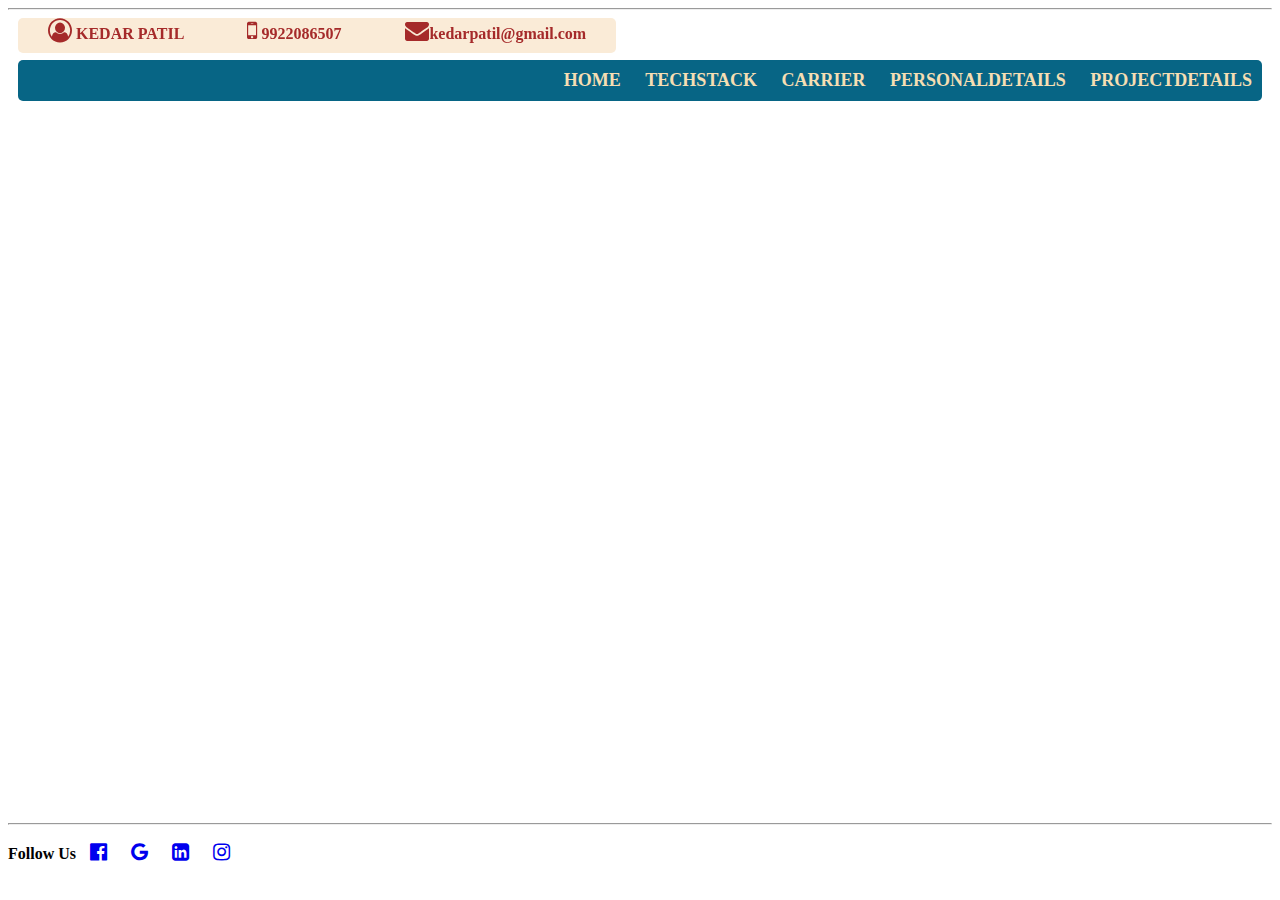
<file: Index.html>
<!DOCTYPE html>
<html>

<head>
    <title>
        Index Page </title>
    <link rel="icon" type="image/x-icon" href="developer.png">
    <link rel="stylesheet" href="https://cdnjs.cloudflare.com/ajax/libs/font-awesome/4.7.0/css/font-awesome.min.css">
</head>

<style>
    #nav {
        font-size: large;
        text-decoration: none;
        text-transform: uppercase;
        text-align: right;
        font-weight: bold;
        font-family: Candara;
        background-color: #076585;
        padding-bottom: 10px;
        padding-top: 10px;
        margin: 10px;
        /* position: fixed; */
        margin-top: 50px;
        /* position:fixed; */
        border-radius: 5px;
        
    }

    a:hover {
        background-color: #7f8fa6;
       
    }

    a {
        margin: 10px;
        
    }

    #nav a {
        text-decoration: none;
        margin: 10px;
        /* color: white;
        transform: scale(1.5);
        text-shadow:  2px 2px #FF0000;
        border-bottom:5px; */
        color:wheat;   


    }
    
    #header {
        text-transform: uppercase;
        /* text-align: left; */
        background-color: antiquewhite;
        color: brown;
        position: fixed;
        margin: 10px;
        /* text-align: center; */
        padding-bottom: 10px;
        border-radius: 5px;

    }

    /* body{
        background-image: url(homePage.png);
        background-repeat:no-repeat;
        height: 100px;;
        
    } */
    .header_top {
        margin: 30px;
        /* position: fixed;
        text-align: left; */
        text-align: center;

    }
</style>

<body>
    <div id="header">
        <header>
            <strong>
                <span class="header_top"> <i class="fa fa-user-circle-o" style="font-size: x-large;"
                        aria-hidden="true"></i> Kedar Patil </span>
                <span class="header_top"><i class="fa fa-mobile" aria-hidden="true" style="font-size: x-large;"></i>
                    9922086507 </span>
                <span class="header_top" style="text-transform:lowercase;"><i class="fa fa-envelope" aria-hidden="true"
                        style="font-size: x-large;"></i>kedarpatil@gmail.com</span>
            </strong>
        </header>
    </div>
    <hr>
    <div>

        <nav id="nav">

            <a href="Home.html" target="my_index">HOME</a>

            <a href="TechStack.html" target="my_index">TECHSTACK</a>

            <a href="LoginForm.html" target="my_index">CARRIER</a>

            <a href="PersonalDetails.html" target="my_index">PERSONALDETAILS</a>

            <a href="ProjectDetails.html" target="my_index">PROJECTDETAILS</a>
        </nav>
    </div>
    <!-- <hr> -->
    <!-- <div class="box1">

    </div> -->
    <div>
        <iframe name="my_index" height="700" width="1250" style="border: none;" scrolling="no"></iframe>
    </div>
    <!-- <marquee direction="left" width="500px" height="300px" behavior="sliding"><h2> Main Heading</h2></marquee> -->
    <hr>
    <div class="footer">
        <footer>
            <p> <strong>Follow Us</strong>
                <a href="https://www.facebook.com/" style="font-size:20px;" target="_blank"><i
                        class="fa fa-facebook-official" aria-hidden="true"></i></a>

                <a href="#" style="font-size:20px;" target="_blank"><i class="fa fa-google" aria-hidden="true"></i></a>
                <a href="#" style="font-size:20px;" target="_blank"><i class="fa fa-linkedin-square"
                        aria-hidden="true"></i></a>
                <a href="#" style="font-size:20px;" target="_blank"><i class="fa fa-instagram"
                        aria-hidden="true"></i></a>
            </p>
        </footer>
    </div>
</body>

</html>
</file>
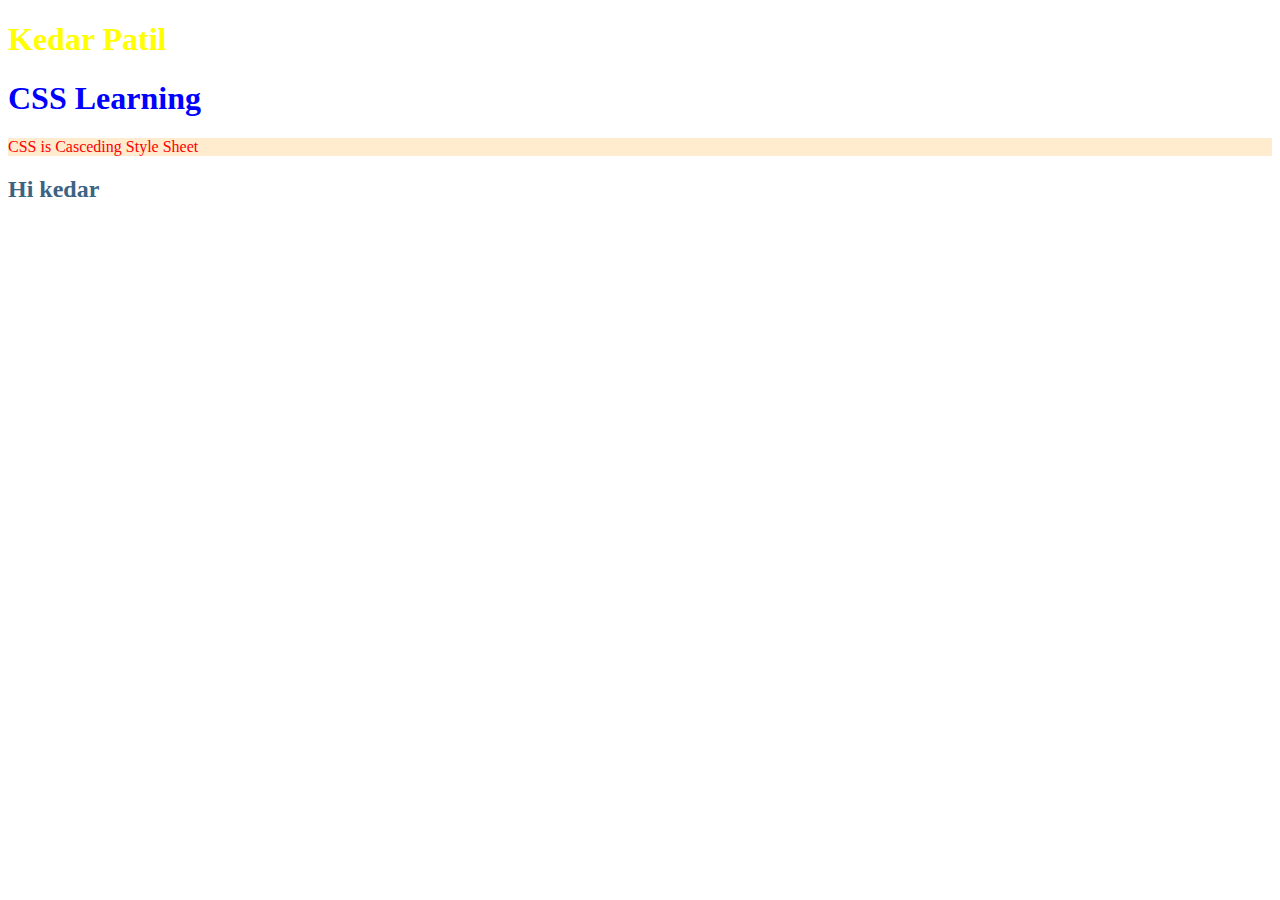
<file: basic_CSS.html>
<!DOCTYPE html>
<html>
    <head>
        <title>
            CSS Basic
        </title>
        <style>
            h1{color: yellow;}
            .jio{color: blue;}
            #css{color:red ; background-color: blanchedalmond;}

            h2{color: #3c6382;}
        </style>
    </head>
    <body>
        <h1>Kedar Patil</h1>
        <h1 class="jio" >CSS Learning </h1>
        <p id="css">CSS is Casceding Style Sheet</p>
       <h2>Hi kedar </h2>
    </body> 
</html>
</file>
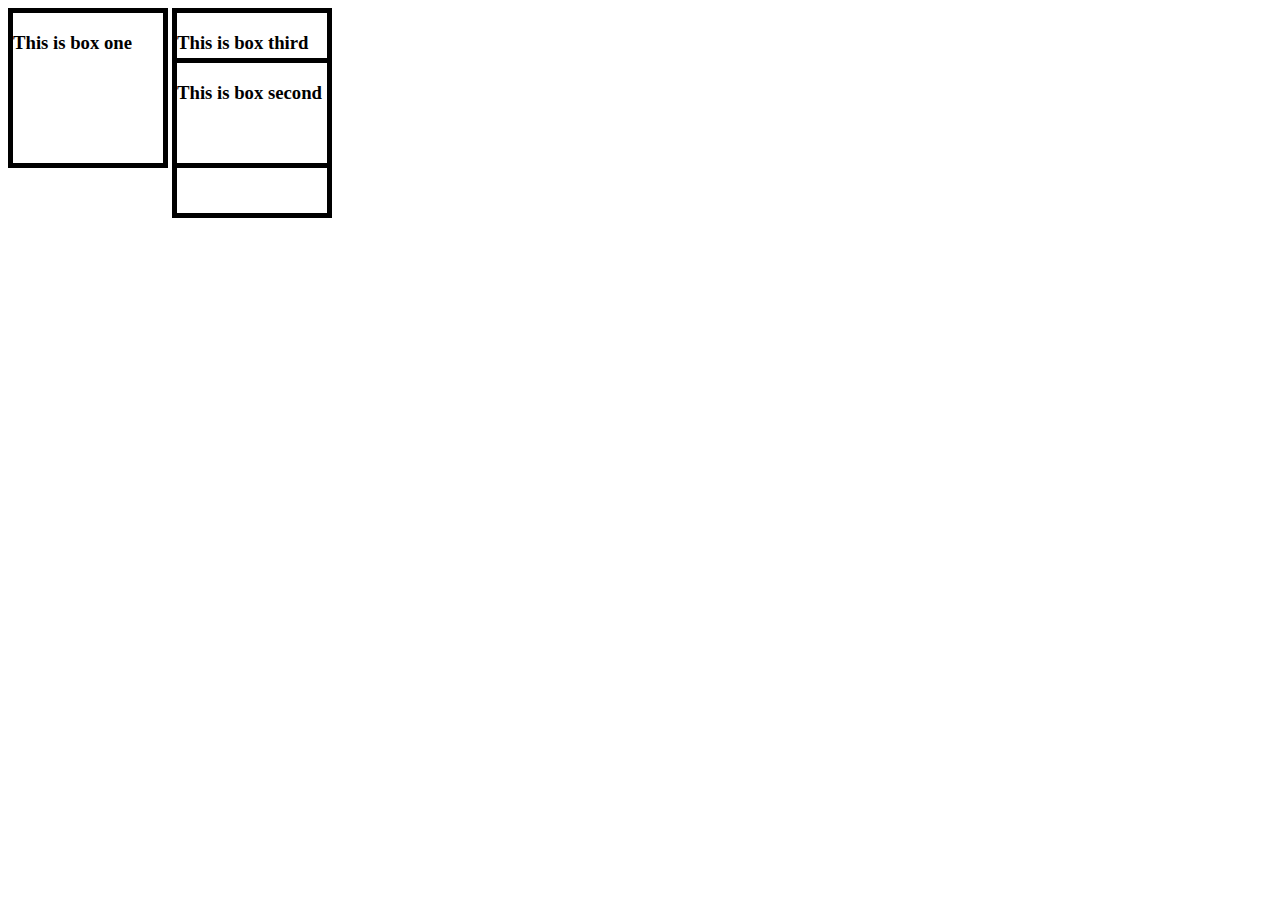
<file: DisplayPositioning.html>
<!DOCTYPE html>
<html>

<head>
    <title>Display</title>
    <style>
.box1{
    border: 5px solid black;
    width: 150px;
    height: 150px;
    display: inline-block;
    /* position: static; by default  */
    position: static;
    /* margin-left: 50px; */
}
.box2{
    border: 5px solid black;
    width: 150px;
    height: 150px;
    display: inline-block;
    /* margin-left: 10px; */
    margin-top: 50px;
    position: absolute;
    z-index:-1;
    
}
.box3{
    border: 5px solid black;
    width: 150px;
    height: 150px;
    display: inline-block;
    position: static;
    /* margin-left: 50px; */
    z-index: 5;
}


    </style>
</head>

<body>
    <div class="box1">
        <h3>This is box one </h3>
    </div>
    <div class="box2">
        <h3>This is box second </h3>
    </div>
    <div class="box3">
        <h3>This is box third </h3>
    </div>
</body>

</html>
</file>
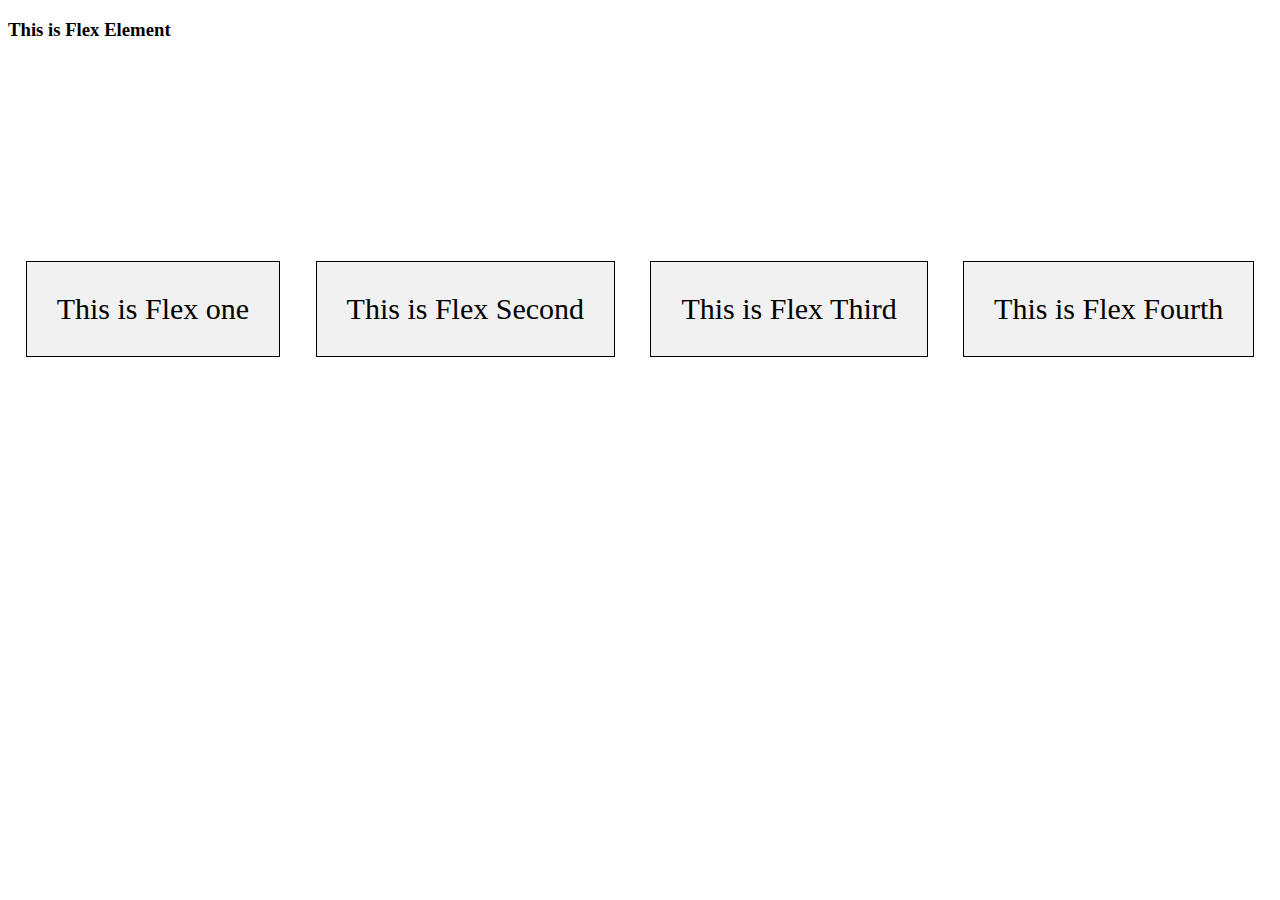
<file: Flex.html>
<!DOCTYPE html>
<html>

<head>
    <title>
        Flex
    </title>
    <!-- <link rel="stylesheet" href="style.css"> -->
    <style>
        .container {
            flex-direction: row;
            display: flex;
            border: 1px;
            height: 500px;
            /* align-items: flex-end; */
            align-items: center;
            justify-content: space-around;
        }

        .container div {
            border: 1px solid black;
            background-color: #f1f1f1;
            margin: 12px;
            padding: 30px;
            font-size: 30px;
        }

 
            /* .div1{
                flex:1  
            }
            .div2{
                flex:1  
            }
            .div3{
                flex:3  
            }
            .div4{
                flex:1  
            } */
            
    </style>
</head>

<body>
    <h3>This is Flex Element</h3>
    <div class="container">
        <div class="div1">
            This is Flex one
        </div>
        <div class="div2">
            This is Flex Second
        </div>
        <div class="div3">
            This is Flex Third
        </div>
        <div class="div4">
            This is Flex Fourth
        </div>
    </div>
</body>

</html>
</file>
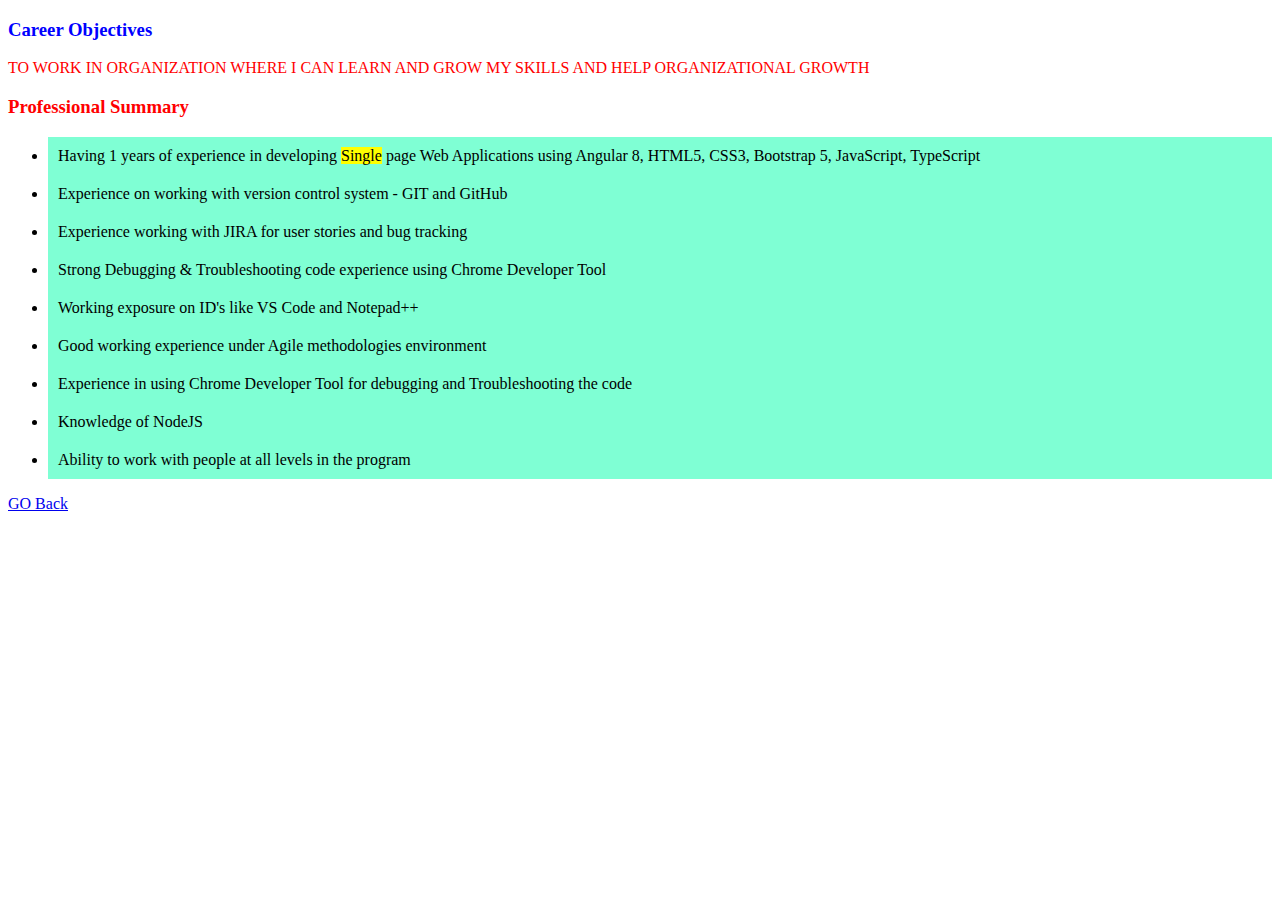
<file: Home.html>
<!DOCTYPE html>
<html>

<head>
    <title>Home </title></head>
    <style>
        .list{
            list-style: circle;
        }
    </style>

<style>
    h3,p{color: red;}

    .cr{color:blue;}

    .list li{
        padding: 10px;
        background-color:aquamarine;
        
    }
    li::selection{
        background-color: crimson;
    }
</style>
<body>

    <h3 class="cr"> Career Objectives </h3>

    <p> TO WORK IN ORGANIZATION WHERE I CAN LEARN AND GROW MY SKILLS AND HELP ORGANIZATIONAL GROWTH</p>

    <h3> Professional Summary </h3>
<div  class="list">
    <ul>
        <li> Having 1 years of experience in developing <mark>Single</mark>  page Web Applications using Angular 8, HTML5, CSS3,
            Bootstrap 5, JavaScript, TypeScript</li>
        <li> Experience on working with version control system - GIT and GitHub </li>
        <li> Experience working with JIRA for user stories and bug tracking </li>
        <li>Strong Debugging & Troubleshooting code experience using Chrome Developer Tool </li>

        <li>Working exposure on ID's like VS Code and Notepad++ </li>
        <li>Good working experience under Agile methodologies environment </li>
        <li>Experience in using Chrome Developer Tool for debugging and Troubleshooting the code </li>
        <li>Knowledge of NodeJS </li>
        <li>Ability to work with people at all levels in the program </li>
    </ul>
</div>
    <p><a href="Info.html">GO Back</a></p>
</body>

</html>
</file>
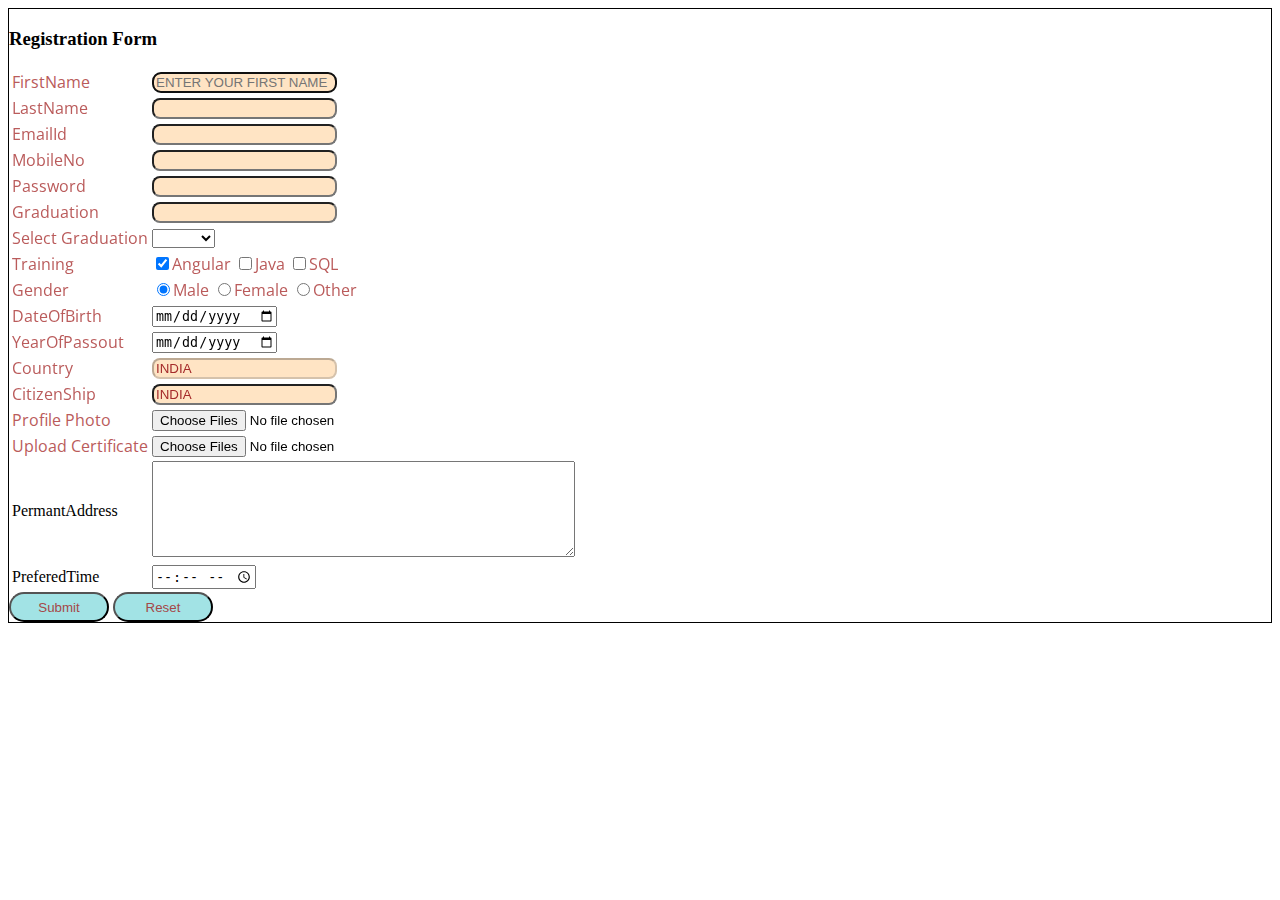
<file: LoginForm.html>
<!DOCTYPE html>
<html>

<head>
    <title>Registration Form</title>
    <link rel="stylesheet" href="https://cdnjs.cloudflare.com/ajax/libs/font-awesome/4.7.0/css/font-awesome.min.css">
    <link rel="preconnect" href="https://fonts.googleapis.com">
    <link rel="preconnect" href="https://fonts.gstatic.com" crossorigin>
    <link href="https://fonts.googleapis.com/css2?family=Open+Sans:wght@300&display=swap" rel="stylesheet">
</head>
<style>
    label{
        font-family: 'Open Sans', sans-serif;
        color:rgb(186, 91, 91);
    }
    body{
        border: 1px solid black;
        border-collapse: collapse;
    }
    input[type="text"] ,  input[type="password"] ,input[type="text"], input[type="email"]{
        color: brown;
        background-color: bisque;
        /* width: ; */
        text-transform: uppercase;
        border-radius: 8px;
    }
    input[type="submit"], input[type="reset"] {
        background: rgb(162, 227, 229);
        color:rgb(165, 72, 72);width: 100px;
        border-radius: 20px;
        height: 30px;}
        input[type="submit"]:hover, input[type="reset"]:hover{
            background-color: black;
        }
</style>

<body>
    <h3>Registration Form</h3>
    <form>
        <table>
            <tbody>
                <tr>
                    <td><label for="firstname">FirstName</label></td>
                    <td><input type="text" placeholder="Enter Your First Name" autofocus required></td>
                </tr>
                <tr>
                    <td><label for="lastname">LastName</label></td>
                    <td><input type="text"></td>
                </tr>
                <tr>
                    <td><label for="emailid">EmailId</label></td>
                    <td><input type="email"></td>
                </tr>
                <tr>
                    <td><label for="phone">MobileNo</label></td>
                    <td><input type="text" pattern="[0-9]{3}-[0-9]{2}-[0-9]{3}" minlength="10"></td>
                </tr>
                <tr>
                    <td><label for="pass">Password</label></td>
                    <td><input type="password"></td>
                </tr>
                <tr>
                    <td><label for="graduation">Graduation</label></td>
                    <td><input type="text"></td>
                </tr>
                <tr>
                    <td><label for="selgra">Select Graduation</label></td>
                    <td>
                        <select>
                            <option></option>
                            <option>BE</option>
                            <option>B.Tech</option>
                            <option>BCA</option>
                            <option>MCA</option>
                        </select>
                    </td>
                </tr>
                <tr>
                    <td><label for="traning">Training</label></td>
                    <td>
                        <input type="checkbox" checked><label for="angular">Angular</label>
                        <input type="checkbox"><label for="java">Java</label>
                        <input type="checkbox"><label for="sql">SQL</label>
                    </td>
                </tr>
                <tr>
                    <td><label for="gender">Gender</label></td>
                    <td>
                        <input type="radio" name="gender" checked><label for="male">Male</label>
                        <input type="radio" name="gender"><label for="female">Female</label>
                        <input type="radio" name="gender"><label for="other">Other</label>
                    </td>
                </tr>
                <tr>
                    <td><label for="DateOfBirth">DateOfBirth</label></td>
                    <td><input type="date"></td>
                </tr>
                <tr>
                    <td><label for="YearOfPassout">YearOfPassout</label></td>
                    <td><input type="date"></td>
                </tr>
                <tr>
                    <td><label for="country">Country</label></td>
                    <td><input type="text" name="country" value="India" disabled></td>
                </tr>
                <tr>
                    <td><label for="citiship">CitizenShip</label></td>
                    <td><input type="text" name="citiship" value="India" readonly></td>
                </tr>
                <tr>
                    <td><label for="choosefile">Profile Photo</label></td>
                    <td><input type="file" multiple></td>
                </tr>
                <tr>
                    <td><label for="certificate">Upload Certificate</label></td>
                    <td><input type="file" multiple></td>
                </tr>
                <tr>
                    <td>PermantAddress</td>
                    <td><Textarea rows="6" cols="50"></Textarea></td>
                </tr>
                <!--     imp -->
                <tr>
                    <td>PreferedTime</td>
                    <td><input type="time"></td>
                </tr>

            </tbody>
        </table>
        <input type="submit"></button>
        <input   type="reset"></button>
    </form>
    <!-- <footer>
        <p>Follow me on</p>
        <a href="https://www.facebook.com/login/" target="_blank"> <i class="fa fa-instagram"
                aria-hidden="true"></i></a>

    </footer> -->

</body>

</html>
</file>
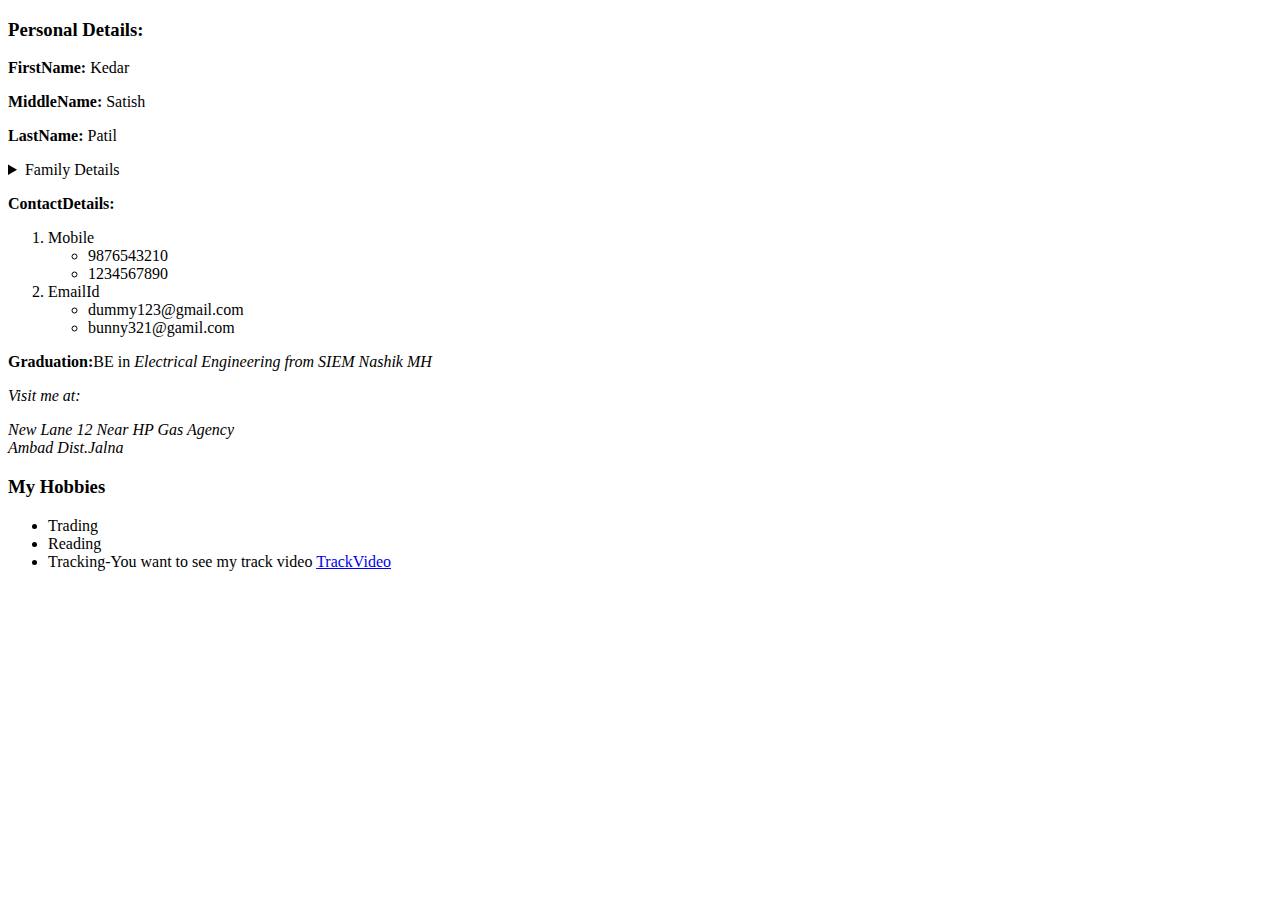
<file: PersonalDetails.html>
<!DOCTYPE html>
<html>
<title>PersonalDetails</title>

<body>

    <h3>Personal Details:</h3>
    <!-- <p style="text-align: right;">Photo <img src="developer.png" alt="KedarImage" height="100" width="100"> </p> -->

    <p><strong>FirstName:</strong> Kedar</p>
    <p><strong>MiddleName:</strong> Satish</p>
    <p><strong>LastName:</strong> Patil</p>
    <details>
       <summary>Family Details </summary>
        <ol>
            <li><strong>Date of Birth</strong>30/12/1999</li>
            <li> <strong>Brother Name</strong></li>
        </ol>
    </details>
    <p><strong>ContactDetails:</strong></p>
    <ol>
        <li>Mobile</li>
        <ul>
            <li>9876543210</li>
        </ul>
        <ul>
            <li>1234567890</li>
        </ul>
        <li>EmailId</li>
        <ul>
            <li>dummy123@gmail.com</li>
        </ul>
        <ul>
            <li>bunny321@gamil.com</li>
        </ul>
    </ol>
    <p><strong>Graduation:</strong>BE in <em> Electrical Engineering from SIEM Nashik MH</em></p>

    <address>
        <p>Visit me at:</p>

        New Lane 12 Near HP Gas Agency<br>
        Ambad Dist.Jalna<br>


    </address>
    <h3>My Hobbies</h3>
    <ul>
        <li>Trading</li>
        <li>Reading</li>
        <li>Tracking-You want to see my track video <a href="Video.html">TrackVideo</a></li>
    </ul>
    <!-- <footer>
        <h3>Follow Me On</h3>

        <a href="https://www.facebook.com/login/" target="_blank"> <img src="facebook.png" alt="facebookimg" width="60"
                height=25> </a>
        <a href="#" target="_blank"> <img src="instagram.png" alt="instagramimg" width="60" height=40> </a>
        <a href="#" target="_blank"><img src="Twitter.png" alt="Twitterimg" width="60" height=30> </a>
        <a href="#" target="_blank"> <img src="Linkin.png" alt="LinkdInimg" width="60" height=30>
        </a>

    </footer> -->
</body>

</html>
</file>
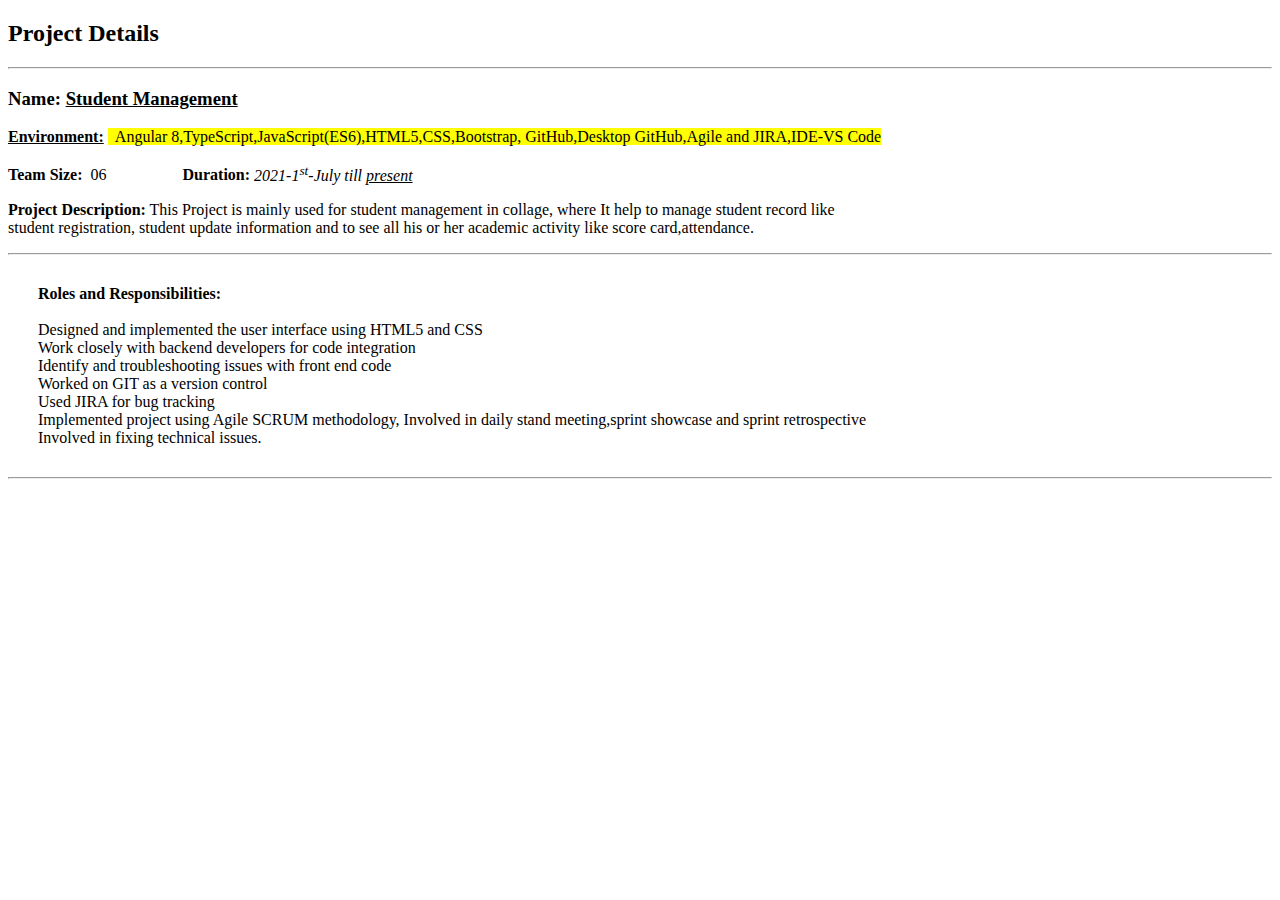
<file: ProjectDetails.html>
<!DOCTYPE html>
<html>

<head>
    <title>Project Details</title>
</head>
<style>
    .details{
      margin: 10px;
      padding: 20px;

    }
</style>

<body>
    <h2>Project Details </h2>
    <hr>
    <h3>Name: <u> Student Management</u></h3>
    <p>
        <strong>
            <u>Environment:</u>
        </strong>
        <mark>
            &nbsp; Angular 8,TypeScript,JavaScript(ES6),HTML5,CSS,Bootstrap,
            GitHub,Desktop GitHub,Agile and JIRA,IDE-VS Code
        </mark>
    </p>

    <p><strong>Team Size:</strong>&nbsp; 06 &nbsp; &nbsp; &nbsp; &nbsp; &nbsp; &nbsp; &nbsp; &nbsp; &nbsp;

        <strong>Duration:</strong><i> 2021-1<sup>st</sup>-July till <u>present</u></i>
    </p>

    <p>
        <strong>Project Description:</strong>
        This Project is mainly used for student management in collage, where It help to manage student record like <br>
        student registration, student update information and to see all his or her academic activity like score
        card,attendance.
    </p>
    <hr>
<div >
    <p class="details">
        <strong>Roles and Responsibilities:</strong>
        <br>
        <br>
        Designed and implemented the user interface using HTML5 and CSS <br>
        Work closely with backend developers for code integration <br>
        Identify and troubleshooting issues with front end code <br>
        Worked on GIT as a version control <br>
        Used JIRA for bug tracking <br>
        Implemented project using Agile SCRUM methodology, Involved in daily stand meeting,sprint
        showcase and sprint retrospective <br>
        Involved in fixing technical issues.
      <hr>
    </p>
</div>

</body>

</html>
</file>
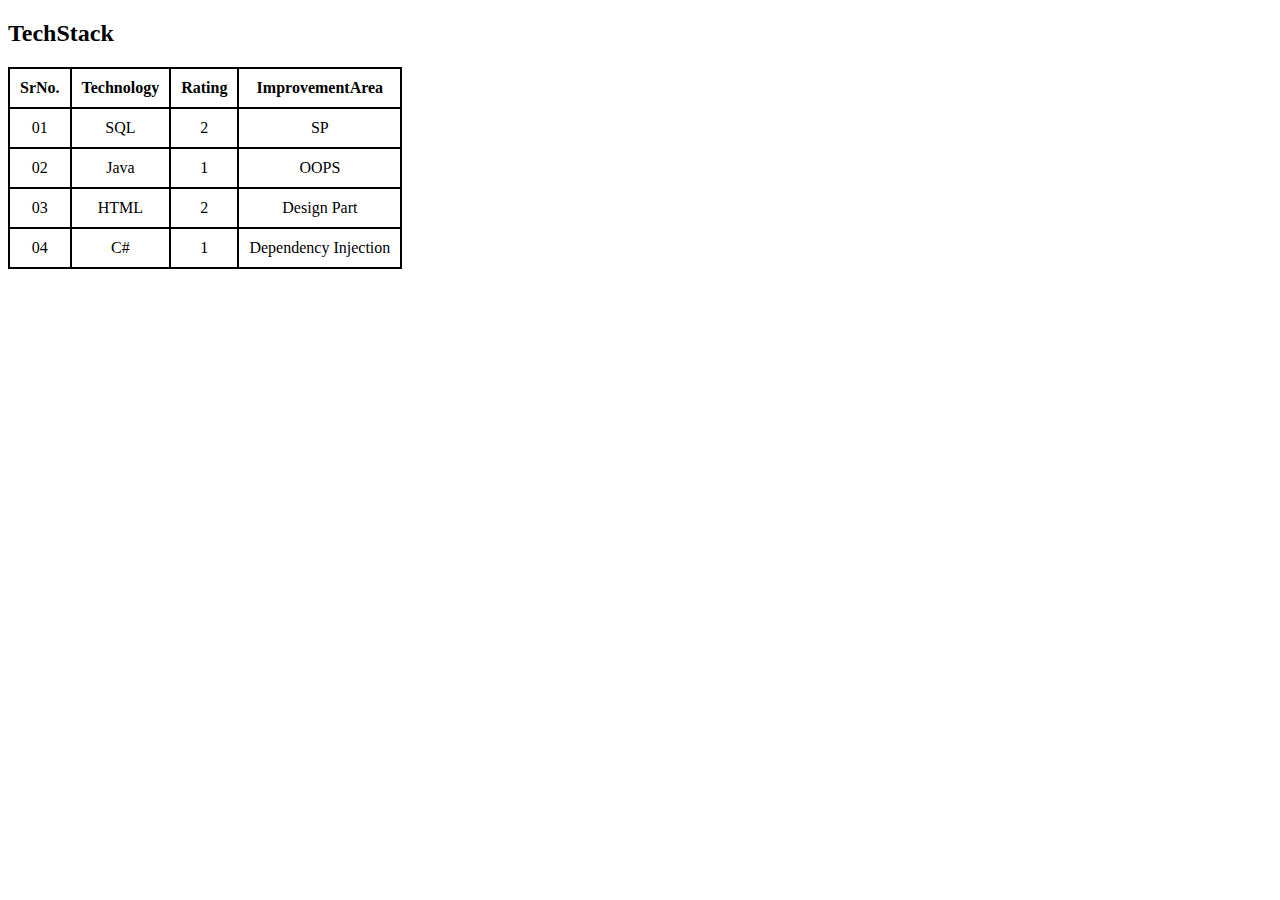
<file: TechStack.html>
<!DOCTYPE html>
<html>

<head>
    <title>TechStack</title>
</head>

<body>
    <style>
        tr,
        th,
        td,
        table {
            border: 1px solid black;
            border-collapse: collapse;
            padding: 10px;
            border-width: 2px;
        }

        td:hover {
            background-color: coral;
        }

        th:hover {
            background-color: darkgoldenrod;
        }

        /* tr:nth-child(odd){
            background-color: red;

        } */
    </style>
    <h2>TechStack</h2>
    <table style="text-align: center;">
        <thead>
            <tr>
                <th>SrNo.</th>
                <th>Technology</th>
                <th>Rating</th>
                <th>ImprovementArea</th>
            </tr>
        </thead>
        <tbody>
            <tr>

                <td>01</td>
                <td>SQL</td>
                <td>2</td>
                <td>SP</td>

            </tr>
            <tr>

                <td>02</td>
                <td>Java</td>
                <td>1</td>
                <td>OOPS</td>

            </tr>

            <tr>

                <td>03</td>
                <td>HTML</td>
                <td>2</td>
                <td>Design Part</td>

            </tr>


            <td>04</td>
            <td>C#</td>
            <td>1</td>
            <td>Dependency Injection</td>

            </tr>
        </tbody>
    </table>
</body>

</html>
</file>
